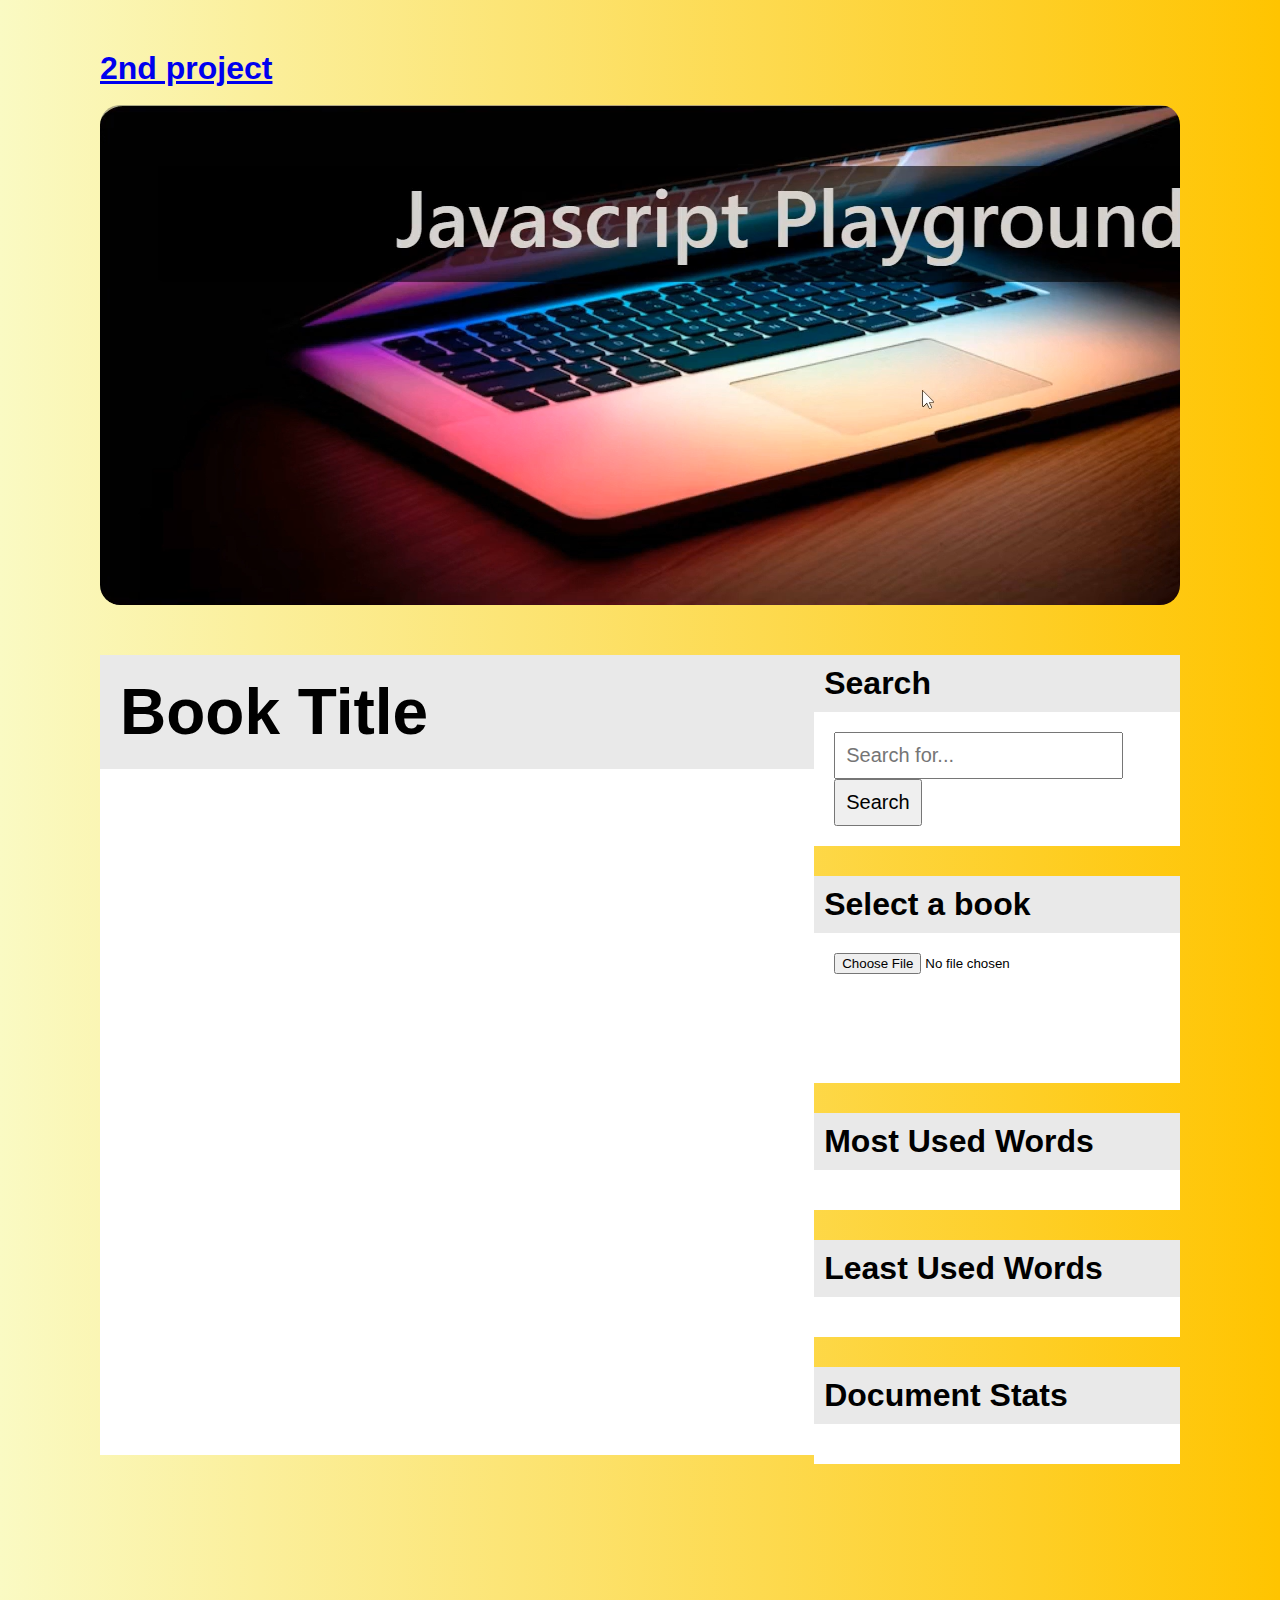
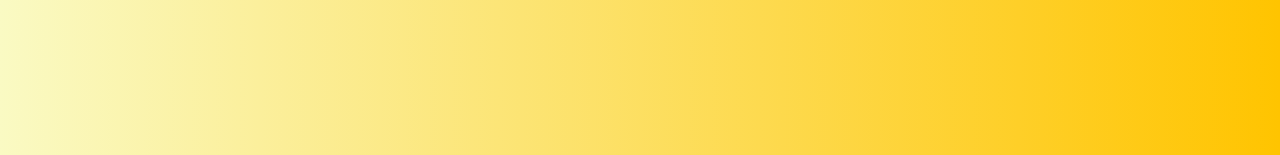
<file: index.html>
<!DOCTYPE html>
<html lang="en">
<head>
    <meta charset="UTF-8">
    <meta http-equiv="X-UA-Compatible" content="IE=edge">
    <meta name="viewport" content="width=device-width, initial-scale=1.0">
    <title>End Term Web Test</title>
    <link rel="stylesheet" href="./style.css">
</head>
<body>
    <h1>
        <a href="./image.html">2nd project</a>
        </h1>
        <br>
    <header></header>
    <main>
        <article>
            <h1 class="head h" id="heading">Book Title</h1>
            <div id="display"></div>
        </article>
        <aside>
            <section class="search">
                <h1 class="head">Search</h1>
                <div class="bo">
                    <input type="text" placeholder="Search for...">
                    <button> Search</button>
                </div>
            </section>
            <section class="search">
                <h1 class="head">Select a book</h1>
                <div class="bo books">
                    <input type="file" name="rf" id="alice">
                </div>
            </section>
            <section class="search">
                <h1 class="head">Most Used Words</h1>
                <div id="demo" class="bo"></div>
            </section>
            <section class="search">
                <h1 class="head" id="demo2">Least Used Words</h1>
                <div class="bo">
                    
                </div>
            </section>
            <section class="search">
                <h1 class="head">Document Stats</h1>
                <div class="bo">
                    <div id="len"> </div>
                    <div id="words"> </div>
                </div>
            </section>
            
        </aside>
    </main>
    <script src="./script.js"></script>
</body>
</html>
</file>
<file: style.css>
#display{
    width: 660px;
    height: 650px;
    word-wrap: break-word;
    overflow: scroll;
    font-size: 20px;
}

body{
    background-image: linear-gradient(to right,rgb(250, 250, 195),rgb(255, 196, 0));
    padding: 50px 100px;
}
*{
    padding: 0;
    margin: 0;
    box-sizing: border-box;
    font-family: Arial, Helvetica, sans-serif;
}

header{
    height: 500px;
    display: flex;
    justify-content: center;
    align-items: center;
    background-image: url(banner.png);
    border-radius: 20px;
}
main{
    padding: 50px 0px;
    display: flex;
    justify-content: space-between;
    align-items: flex-start;
}
article{
    background-color: white;
    width: 820px;
    height: 800px;
    overflow: auto;


}
aside{
    width: 420px;
    height: 1000px;
}
section{
    background-color: white;
    margin-bottom: 30px;
}
.head{
    padding: 10px;
    background-color: rgba(220, 220, 220, 0.623);
}
.bo{
    padding: 20px;
}
input[type="text"]{
    padding: 10px;
    font-size: 20px;
}
button{
    padding: 10px;
    font-size: 20px;
}
.books{
    height: 150px;
    font-size: 20px;
    display: flex;
    justify-content: space-between;
    align-items: flex-start;
    flex-direction: column;
}
article{
    font-size: 32px;
}

.b{
    padding: 50px;
}
.h{
    padding: 20px;
}
</file>
